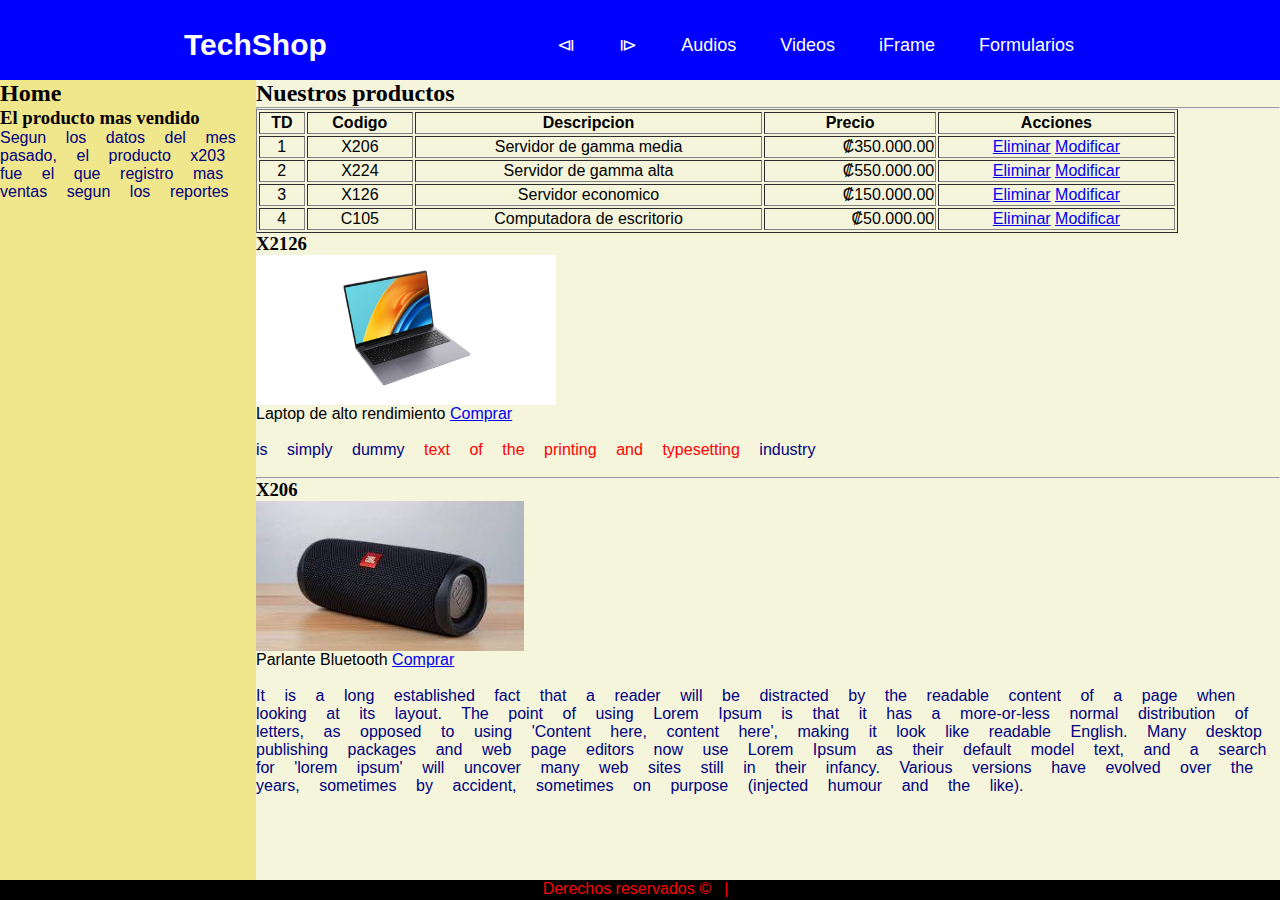
<file: src/main/resources/static/index.html>
<html lang="es">
    <head>
        <title>Tienda en linea</title>
        <meta charset="UTF-8">
        <meta name="description" content="Pagina de desarrollo web y patrones para proyecti tienda">
        <meta name="keywords" content=" html5, css3">
        <link href="css/estilos.css" rel="stylesheet" type="text/css"/>

    </head>
    <body>

        <header>
            <nav class="nav">
                <a href="index.html" class="logo nav-link">TechShop</a><br/>

                <ul class="nav-menu">
                    <li class="nav-menu-item"><a class="nav-menu-link nav-link" href="Ejemplo3.html">&LeftTriangleBar;</a> </li>
                    <li class="nav-menu-item"><a class="nav-menu-link nav-link" href="Ejemplo4.html">&RightTriangleBar;</a> </li>
                    <li class="nav-menu-item"><a class="nav-menu-link nav-link" href="audios.html">Audios</a> </li>
                    <li class="nav-menu-item"><a class="nav-menu-link nav-link" href="videos.html"> Videos</a> </li>
                    <li class="nav-menu-item"><a class=" nav-menu-link nav-link" href="iFrame.html"> iFrame</a> </li>
                    <li class="nav-menu-item"><a class=" nav-menu-link nav-link" href="formularios.html">Formularios</a> </li>

                </ul>
            </nav> 
            <hr>
        </header>

        <aside>
            <h2>Home</h2> 
            <h3>El producto mas vendido</h3>
            <p>
                Segun los datos del mes pasado, el producto x203 fue el que
                registro mas ventas segun los reportes
            </p>
        </aside>

        <section>
            <h2>Nuestros productos</h2>
            <article>
                <hr>
                <table border="1">
                    <thead>
                        <tr>
                            <th>TD</th>
                            <th>Codigo</th>
                            <th>Descripcion</th>
                            <th>Precio</th>
                            <th>Acciones</th>
                        </tr>
                    </thead>
                    <tbody>
                        <tr>
                            <td class="celdaCentrada">1</td>
                            <td class="celdaCentrada">X206</td>
                            <td class="celdaCentrada">Servidor de gamma media</td>
                            <td class="celdaDerecha">₡350.000.00</td>
                            <td class="celdaCentrada"> <a href="Cliente/Eliminarr/1"> Eliminar</a> 
                                <a href="Cliente/Modificar/1"> Modificar</a> </td>
                        </tr>
                        <tr>
                            <td class="celdaCentrada">2</td>
                            <td class="celdaCentrada">X224</td>
                            <td class="celdaCentrada">Servidor de gamma alta</td>
                            <td class="celdaDerecha">₡550.000.00</td>
                            <td class="celdaCentrada"> <a href="Cliente/Eliminarr/2"> Eliminar</a> 
                                <a href="Cliente/Modificar/2"> Modificar</a> </td>
                        </tr>
                        <tr>
                            <td class="celdaCentrada">3</td>
                            <td class="celdaCentrada">X126</td>
                            <td class="celdaCentrada">Servidor economico</td>
                            <td class="celdaDerecha">₡150.000.00</td>
                            <td class="celdaCentrada"> <a href="Cliente/Eliminarr/3"> Eliminar</a> 
                                <a href="Cliente/Modificar/3"> Modificar</a> </td>
                        </tr>
                        <tr>
                            <td class="celdaCentrada">4</td>
                            <td class="celdaCentrada">C105</td>
                            <td class="celdaCentrada">Computadora de escritorio</td>
                            <td class="celdaDerecha">₡50.000.00</td>
                            <td class="celdaCentrada"> <a href="Cliente/Eliminarr/4"> Eliminar</a> 
                                <a href="Cliente/Modificar/4"> Modificar</a> </td>
                        </tr>
                    </tbody>
                </table>


                <h3>X2126</h3>
                <figure> 
                    <img src="img/laptop huawei.jpg" height="150" alt="latop"/>
                    <figcaption>Laptop de alto rendimiento <a href="#">Comprar</a></figcaption>
                </figure>
                <br/>
                <p>is simply dummy <span>text of the printing and typesetting</span> industry</p>
                <br/>
            </article>
            <article>
                <hr>
                <h3>X206</h3>
                <figure>                   
                    <img src="img/Parlante.jpg" height="150" alt="parlante"/>                   
                    <figcaption>Parlante Bluetooth <a href="#">Comprar </a></figcaption>
                </figure>
                <br/>
                <p>It is a long established fact that a reader will be distracted by the readable content of a page when looking at its layout. The point of using Lorem Ipsum is that it has a more-or-less normal distribution of letters, as opposed to using 'Content here, content here', making it look like readable English. Many desktop publishing packages and web page editors now use Lorem Ipsum as their default model text, and a search for 'lorem ipsum' will uncover many web sites still in their infancy. Various versions have evolved over the years, sometimes by accident, sometimes on purpose (injected humour and the like).</p>
                <br/>
            </article>
        </section>
        <footer>
            Derechos reservados &COPY; &nbsp; | &nbsp;
        </footer>


    </body>
</html>
</file>
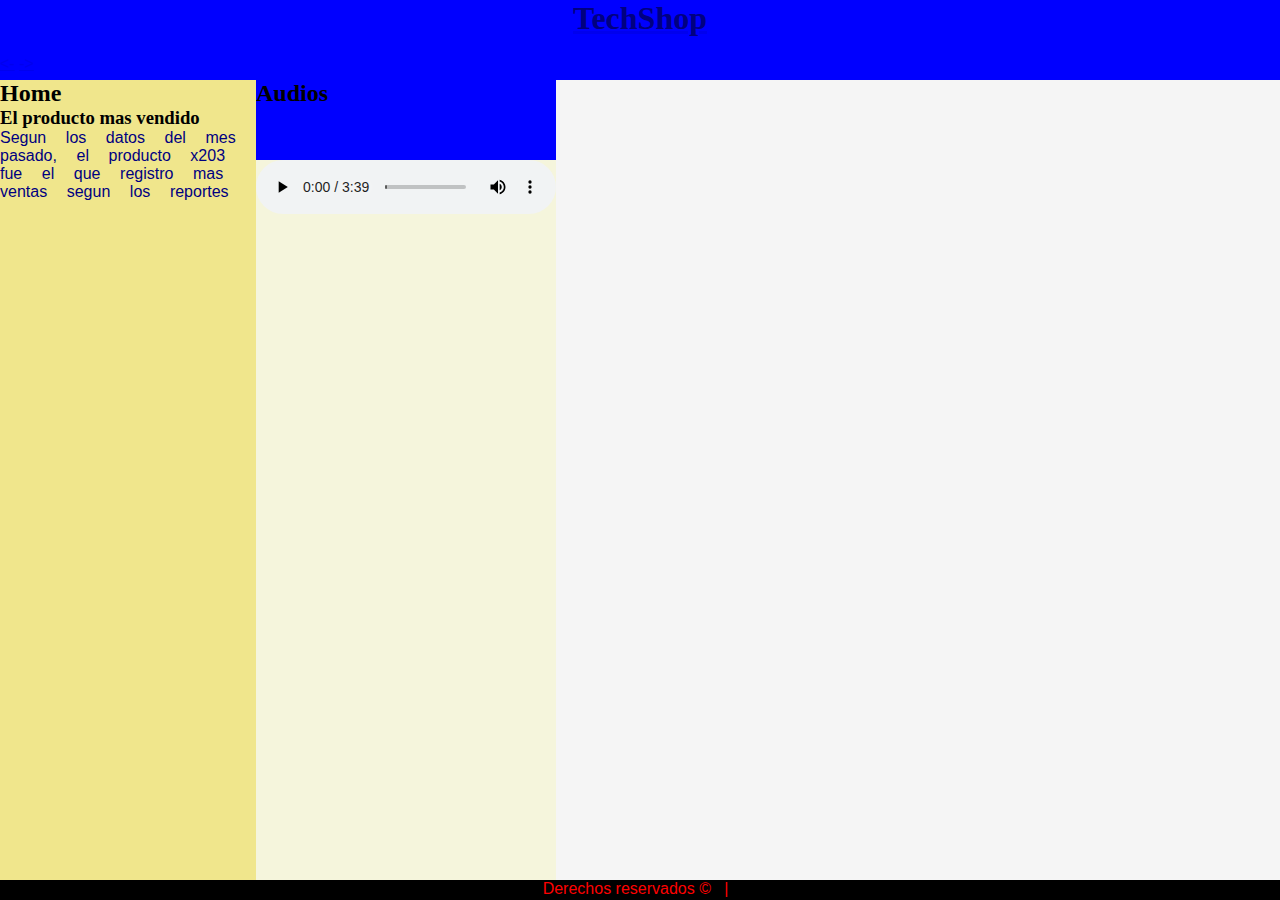
<file: src/main/resources/static/audios.html>
<html lang="es">
    <head>
        <title>Tienda en linea</title>
        <meta charset="UTF-8">
        <meta name="description" content="Pagina de desarrollo web y patrones para proyecti tienda">
        <meta name="keywords" content=" html5, css3">
        <link href="css/estilos.css" rel="stylesheet" type="text/css"/>

    </head>
    <body>

        <header>
            <nav>
                <a href="index.html"><h1>TechShop</h1></a><br/>

                <a href="Ejemplo4.html"><-</a>
                <a href="Ejemplo5.html">-></a>

            </nav>  
        </header>

        <aside>
            <h2>Home</h2> 
            <h3>El producto mas vendido</h3>
            <p>
                Segun los datos del mes pasado, el producto x203 fue el que
                registro mas ventas segun los reportes
            </p>
        </aside>

        <section>
            <header>
                <h2>Audios</h2>
            </header>
            <article>
                <audio controls>
                    <source src="audios/musica.mp3" type="audio/mpeg">
                    Your browser does not support the <code>audio</code> tag.
                </audio>
            </article>

        </section>
        <footer>
            Derechos reservados &COPY; &nbsp; | &nbsp;
        </footer>


    </body>
</html>
</file>
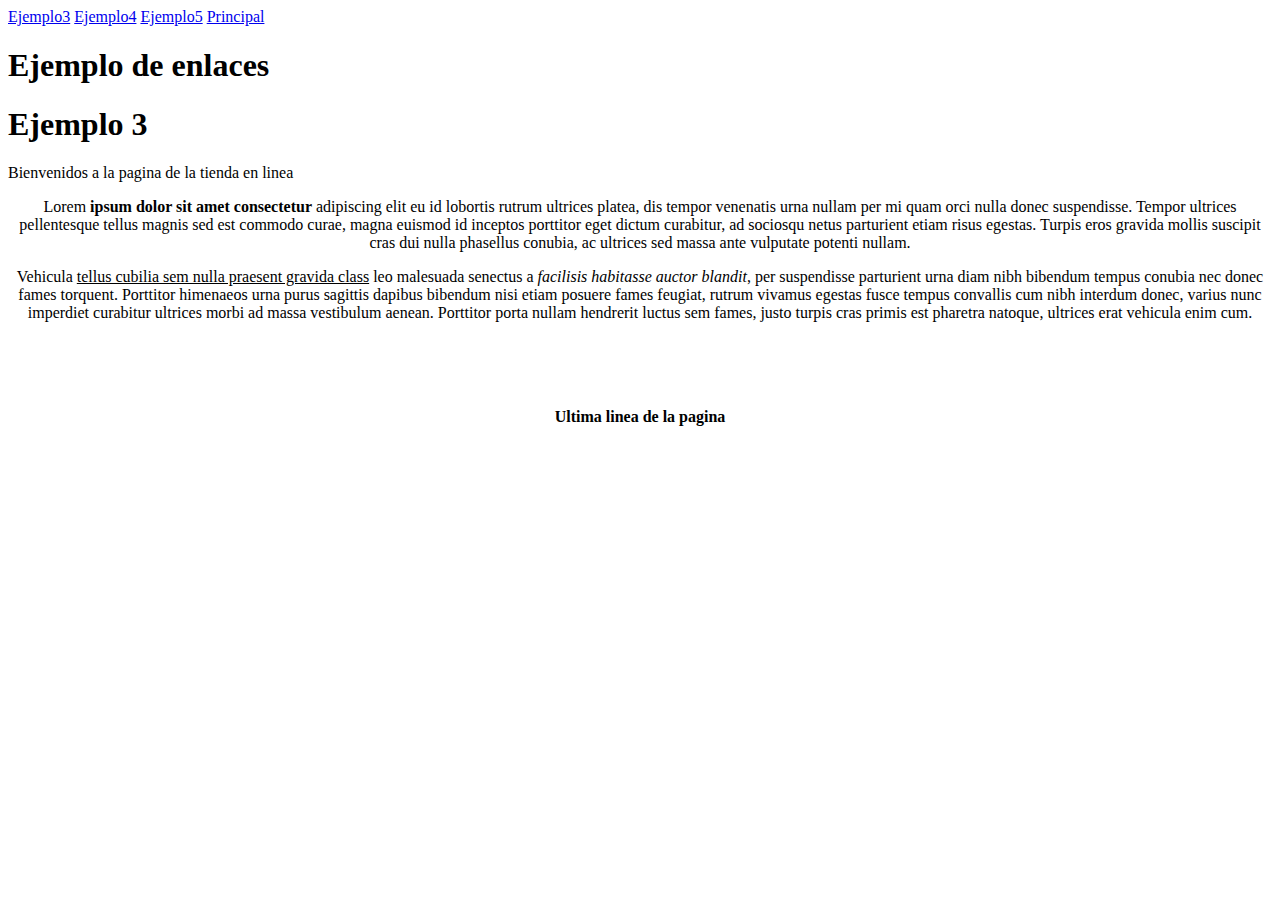
<file: src/main/resources/static/Ejemplo3.html>
<html>
    <head>
        <title>Tienda en linea</title>
        <meta charset="UTF-8">
    </head>
    <body>
        <div>
            
            <a href="Ejemplo3.html">Ejemplo3</a>
            <a href="Ejemplo4.html">Ejemplo4</a>
            <a href="Ejemplo5.html">Ejemplo5</a>
            <a href="Index.html">Principal</a>
            <h1>Ejemplo de enlaces</h1>
            <a href="https://sistemas.ufidelitas.ac.cr"></a>
            
            
            <h1>Ejemplo 3</h1>
            <p>Bienvenidos a la pagina de la tienda en linea</p>

            <div style="text-align: center">
                <p>Lorem  <strong>ipsum dolor sit amet consectetur</strong> adipiscing elit eu id lobortis rutrum ultrices platea, dis tempor venenatis urna nullam per mi quam orci nulla donec suspendisse. Tempor ultrices pellentesque tellus magnis sed est commodo curae, magna euismod id inceptos porttitor eget dictum curabitur, ad sociosqu netus parturient etiam risus egestas. Turpis eros gravida mollis suscipit cras dui nulla phasellus conubia, ac ultrices sed massa ante vulputate potenti nullam.</p>
                <p>Vehicula <u>tellus cubilia sem nulla praesent gravida class</u> leo malesuada senectus a <i>facilisis habitasse auctor blandit</i>, per suspendisse parturient urna diam nibh bibendum tempus conubia nec donec fames torquent. Porttitor himenaeos urna purus sagittis dapibus bibendum nisi etiam posuere fames feugiat, rutrum vivamus egestas fusce tempus convallis cum nibh interdum donec, varius nunc imperdiet curabitur ultrices morbi ad massa vestibulum aenean. Porttitor porta nullam hendrerit luctus sem fames, justo turpis cras primis est pharetra natoque, ultrices erat vehicula enim cum.</p>        
            </div>
            <br>
            <br> 
            <br> 
            <div style="text-align: center"> 
                <p> <strong>Ultima linea de la pagina</strong></p>
            </div>


        </div>
    </body>
</html>
</file>
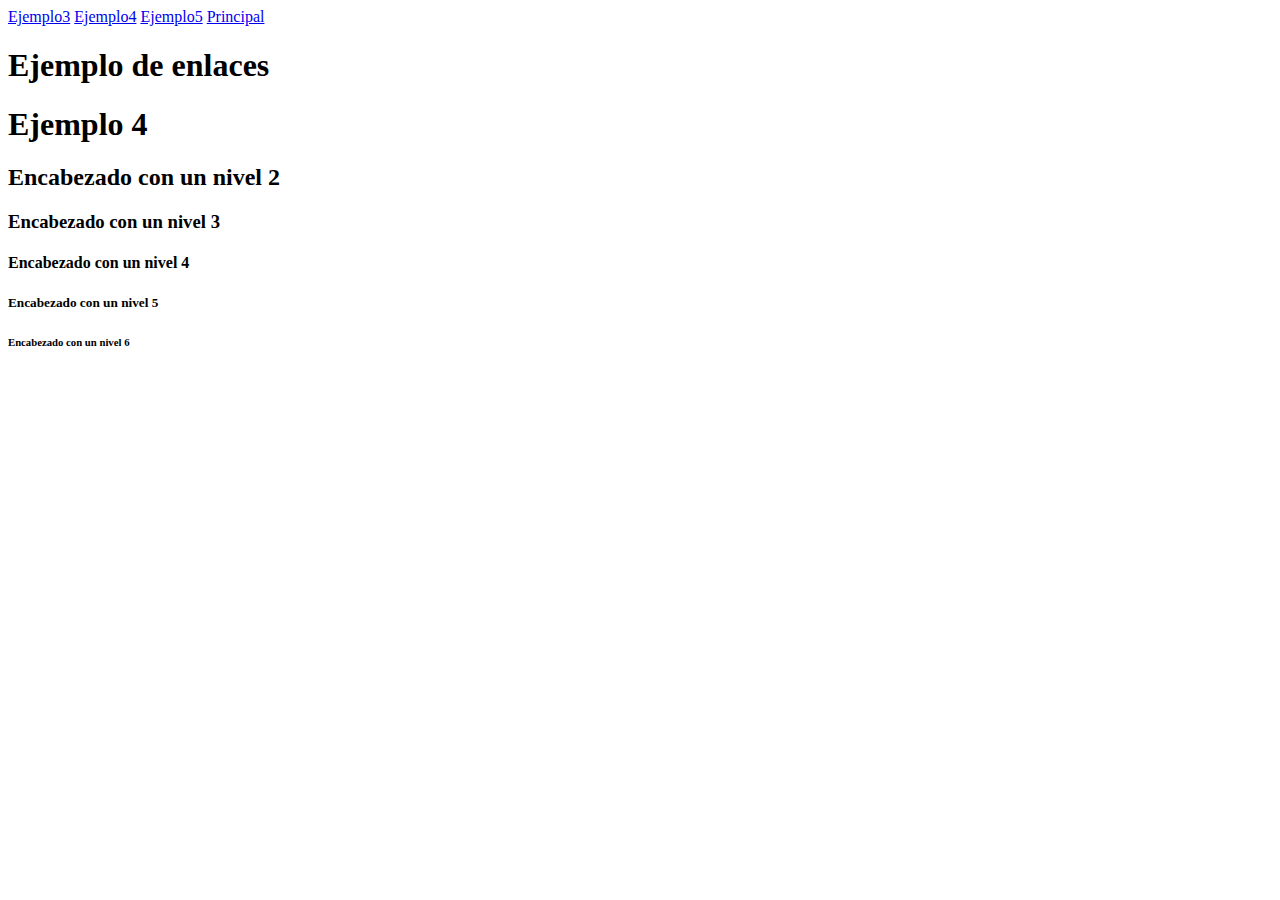
<file: src/main/resources/static/Ejemplo4.html>
<html>
    <head>
        <title>Tienda en linea</title>
        <meta charset="UTF-8">
    </head>
    <body>
        <div>
            
            <a href="Ejemplo3.html">Ejemplo3</a>
            <a href="Ejemplo4.html">Ejemplo4</a>
            <a href="Ejemplo5.html">Ejemplo5</a>
            <a href="Index.html">Principal</a>
            <h1>Ejemplo de enlaces</h1>
            <a href="https://sistemas.ufidelitas.ac.cr"></a>
            
            <h1>Ejemplo 4</h1>
            <h2>Encabezado con un nivel 2</h2>
            <h3>Encabezado con un nivel 3</h3>
            <h4>Encabezado con un nivel 4</h4>
            <h5>Encabezado con un nivel 5</h5>
            <h6>Encabezado con un nivel 6</h6>
            
        </div>
        </body>
</html>
</file>
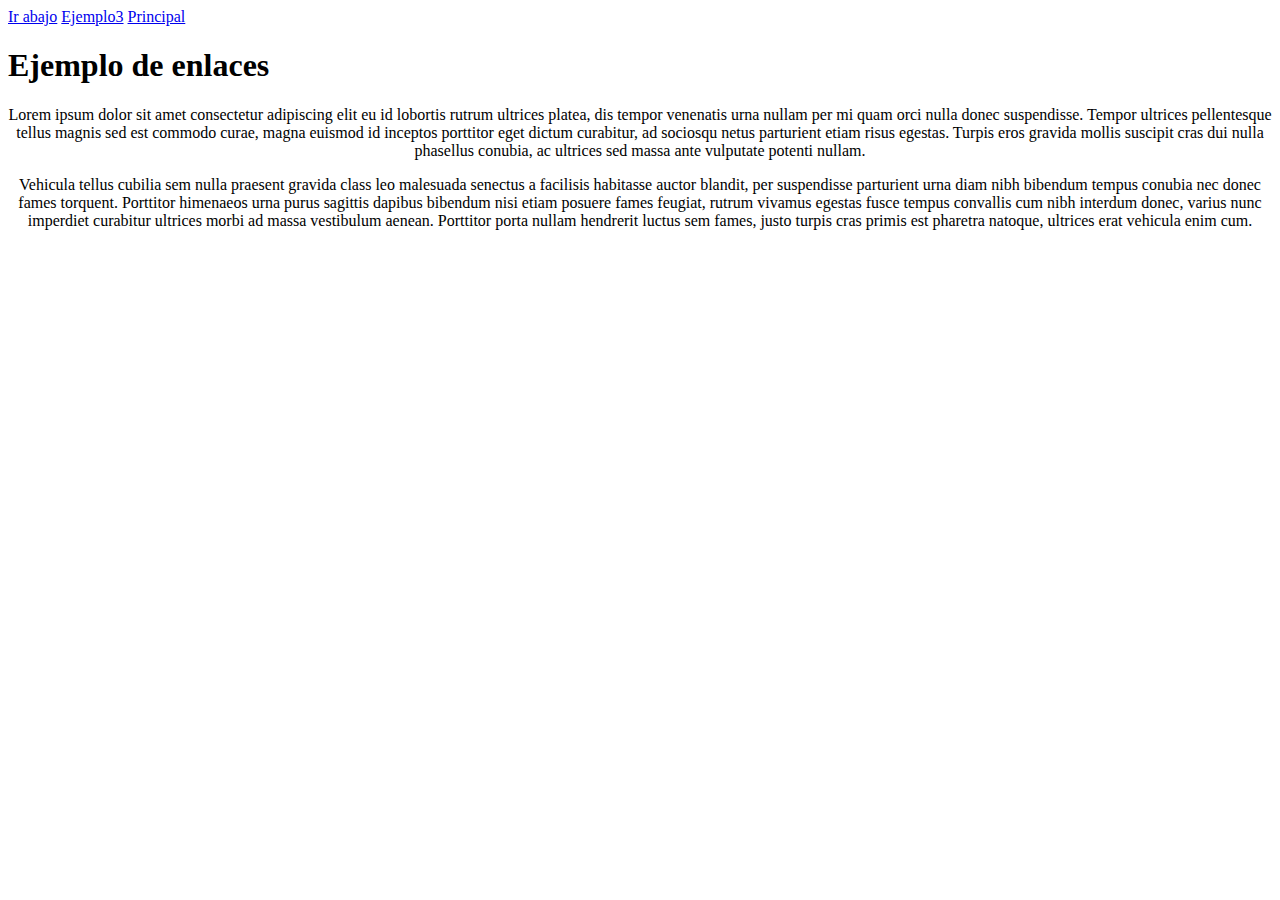
<file: src/main/resources/static/Ejemplo5.html>
<html>
    <head>
        <title>Tienda en linea</title>
        <meta charset="UTF-8">
    </head>
    <body>
        <div>
            <a href="#abajo">Ir abajo</a>
            <a href="Ejemplo3.html">Ejemplo3</a>
            <a href="Index.html">Principal</a>
            <h1>Ejemplo de enlaces</h1>
            <a href="https://sistemas.ufidelitas.ac.cr"></a>
            <div style="text-align: center">
            <p>Lorem ipsum dolor sit amet consectetur adipiscing elit eu id lobortis rutrum ultrices platea, dis tempor venenatis urna nullam per mi quam orci nulla donec suspendisse. Tempor ultrices pellentesque tellus magnis sed est commodo curae, magna euismod id inceptos porttitor eget dictum curabitur, ad sociosqu netus parturient etiam risus egestas. Turpis eros gravida mollis suscipit cras dui nulla phasellus conubia, ac ultrices sed massa ante vulputate potenti nullam. </p>
            <p>Vehicula tellus cubilia sem nulla praesent gravida class leo malesuada senectus a facilisis habitasse auctor blandit, per suspendisse parturient urna diam nibh bibendum tempus conubia nec donec fames torquent. Porttitor himenaeos urna purus sagittis dapibus bibendum nisi etiam posuere fames feugiat, rutrum vivamus egestas fusce tempus convallis cum nibh interdum donec, varius nunc imperdiet curabitur ultrices morbi ad massa vestibulum aenean. Porttitor porta nullam hendrerit luctus sem fames, justo turpis cras primis est pharetra natoque, ultrices erat vehicula enim cum.</p>        
            <a name="abajo"></a>
            </div>
        </div>
    </body>
</html>
</file>
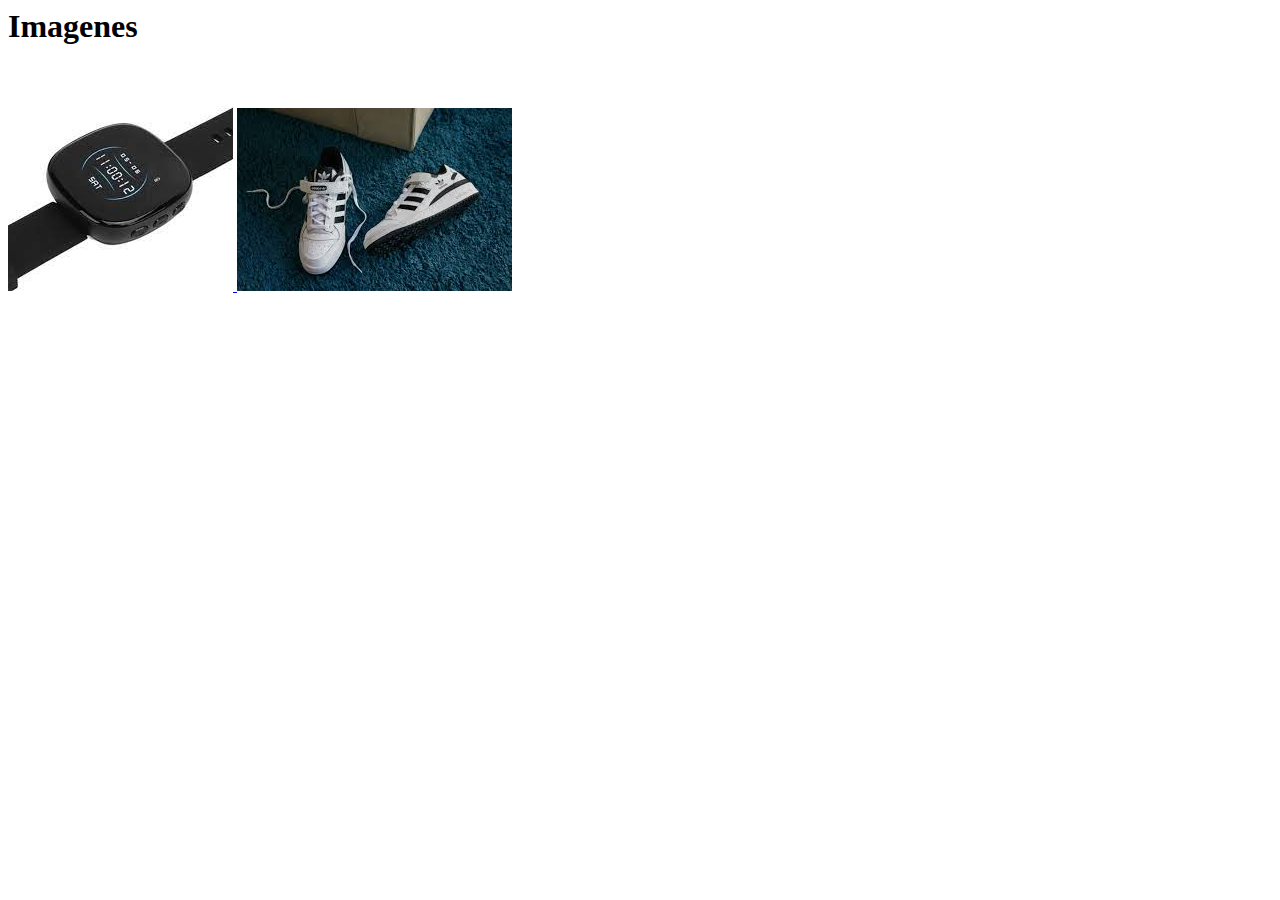
<file: src/main/resources/static/Ejemplo6.html>
<html>
    <head>
        <title>Ejemplo 6</title>
        <meta charset="UTF-8">
    </head>
    <body>
        <div>
            <h1>Imagenes</h1>
            <a href="https://www.ufidelitas.ac.cr" target="_blank">

                <img src="img/Reloj.jpg" alt="Reloj azul" style="widht: 100px"/>
            </a>

            <img src="img/Shoes.jpg" alt="Shoes" style="widht: 100px"/>

        </div>

    </body>
</html>
</file>
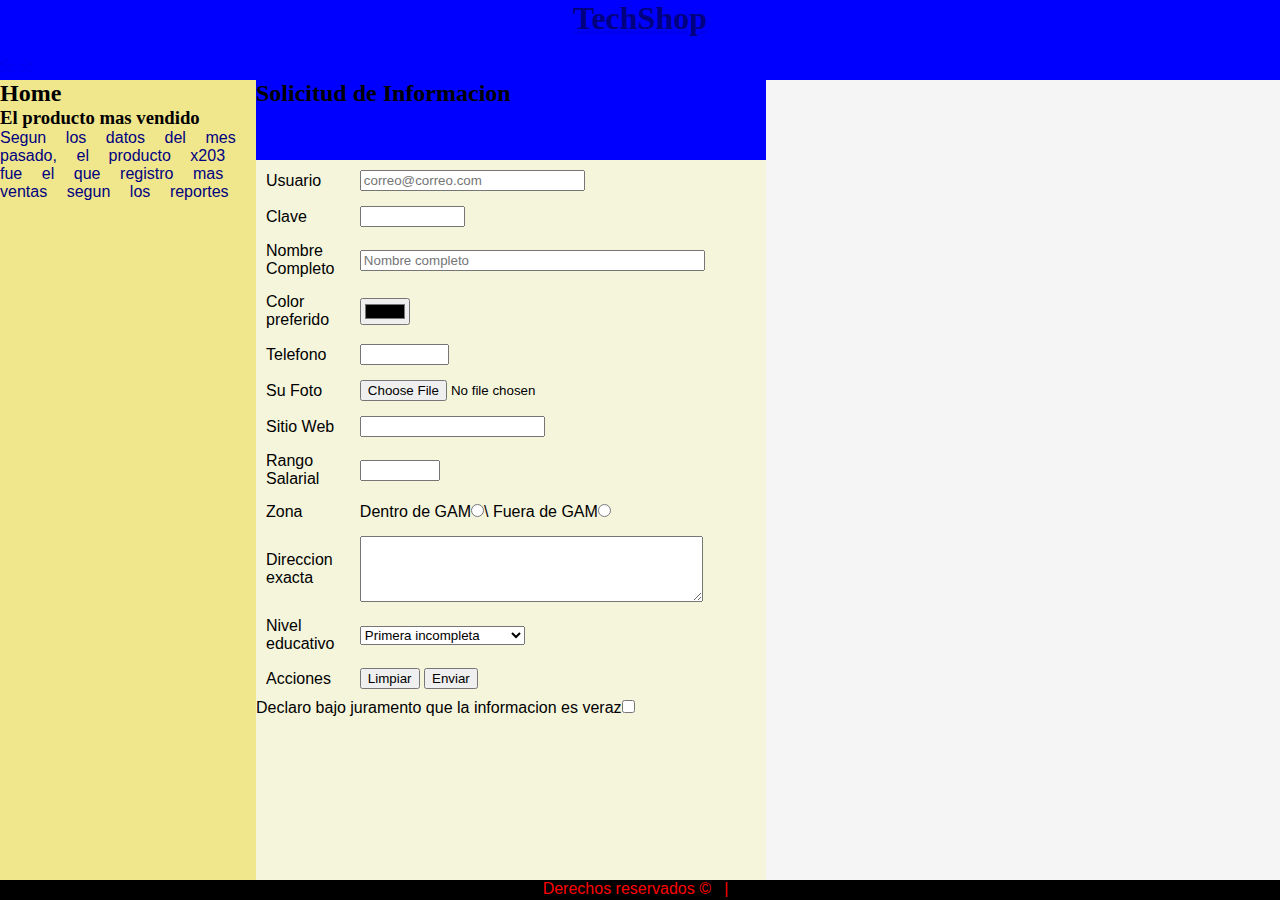
<file: src/main/resources/static/formularios.html>
<html lang="es">
    <head>
        <title>Tienda en linea</title>
        <meta charset="UTF-8">
        <meta name="description" content="Pagina de desarrollo web y patrones para proyecti tienda">
        <meta name="keywords" content=" html5, css3">
        <link href="css/estilos.css" rel="stylesheet" type="text/css"/>

    </head>
    <body>

        <header>
            <nav>
                <a href="index.html"><h1>TechShop</h1></a><br/>
                <a href="Ejemplo4.html"><-</a>
                <a href="Ejemplo5.html">-></a>

            </nav>  
        </header>

        <aside>
            <h2>Home</h2> 
            <h3>El producto mas vendido</h3>
            <p>
                Segun los datos del mes pasado, el producto x203 fue el que
                registro mas ventas segun los reportes
            </p>
        </aside>
        <section> 
            <article> 
                <header><h2> Solicitud de Informacion</h2></header>
                <form action="Registro" method="POST">
                </form>
                <table border="0" cellspacing="5" cellpadding="5">
                    <tbody>
                        <tr>
                            <td>Usuario</td>
                            <td><input type="email" name="usuario" placeholder="correo@correo.com" size="25"/></td>
                        </tr>
                        <tr>
                            <td>Clave</td>
                            <td><input type="password" name="clave" size="10"/></td>
                        </tr>
                        <tr>
                            <td>Nombre Completo</td>
                            <td><input type="text" name="nombre" placeholder="Nombre completo" size="40"/></td>
                        </tr>
                        <tr>
                            <td>Color preferido</td>
                            <td><input type="color" name="color"/></td>
                        </tr>
                        <tr>
                            <td>Telefono</td>
                            <td><input type="tel" name="telefono"  size="8"/></td>
                        </tr>
                        <tr>
                            <td>Su Foto</td>
                            <td><input type="file" name="foto" accept="image/*"/></td>
                        </tr>
                        <tr>
                            <td>Sitio Web</td>
                            <td><input type="url" name="sitio" /></td>
                        </tr>
                        <tr>
                            <td>Rango Salarial</td>
                            <td><input type="number" name="salario" min="400" max="10000" step="100"/></td>
                        </tr>
                        <tr>
                            <td>Zona</td>
                            <td>
                                Dentro de GAM<input type="radio" name="zona" value="1"/>\
                                Fuera de GAM<input type="radio" name="zona" value="2"/>
                            </td>
                        <tr>
                            <td>Direccion exacta</td>
                            <td>
                                <textarea name="direccion" rows="4" cols="40">
                                </textarea>
                            </td>
                        </tr>
                        <tr>
                            <td>Nivel educativo</td>
                            <td>
                                <select name="nivel">
                                    <option value="0">Primera incompleta</option>
                                    <option value="1">Primera completa</option>
                                    <option value="2">Secundaria incompleta</option>
                                    <option value="3">Secundaria completa</option>
                                    <option value="4">Universitaria incompleta</option>
                                    <option value="5">Universitaria completa</option>
                                </select>
                            </td>
                        </tr>
                        <tr>
                            <td>
                                Acciones
                            </td>
                            <td>
                                <input type="reset" value="Limpiar"/>
                                <input type="submit" value="Enviar"/>

                            </td>
                        </tr>
                    </tbody>

                </table>
                Declaro bajo juramento que la informacion es veraz<input type="checkbox" name="jura" required/>

            </article>
        </section>
        <footer>
            Derechos reservados &COPY; &nbsp; | &nbsp;
        </footer>


    </body>
</html>
</file>
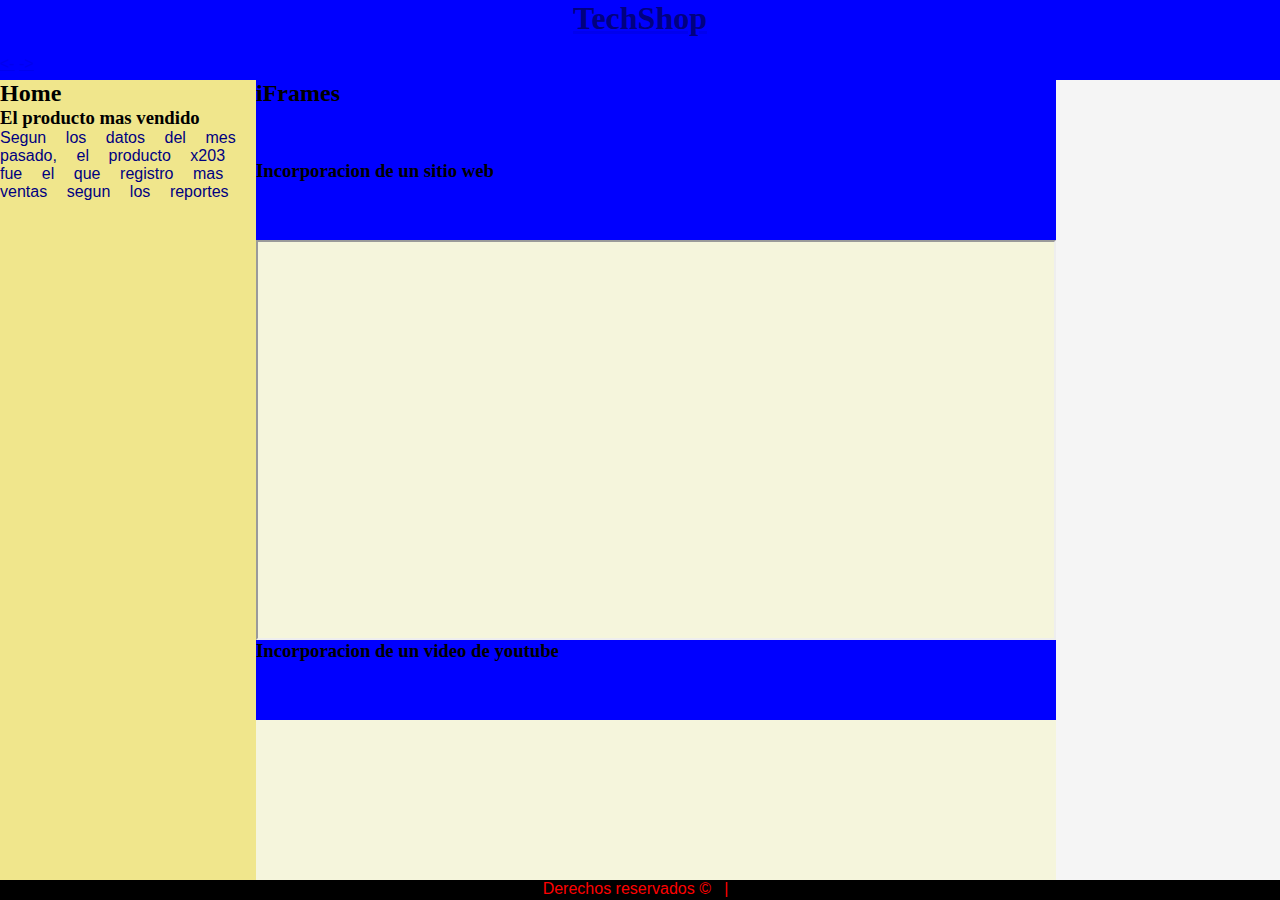
<file: src/main/resources/static/iframe.html>
<html lang="es">
    <head>
        <title>Tienda en linea</title>
        <meta charset="UTF-8">
        <meta name="description" content="Pagina de desarrollo web y patrones para proyecti tienda">
        <meta name="keywords" content=" html5, css3">
        <link href="css/estilos.css" rel="stylesheet" type="text/css"/>

    </head>
    <body>

        <header>
            <nav>
                <a href="index.html"><h1>TechShop</h1></a><br/>

                <a href="Ejemplo4.html"><-</a>
                <a href="Ejemplo5.html">-></a>

            </nav>  
        </header>

        <aside>
            <h2>Home</h2> 
            <h3>El producto mas vendido</h3>
            <p>
                Segun los datos del mes pasado, el producto x203 fue el que
                registro mas ventas segun los reportes
            </p>
        </aside>

        <section>
            <header>
                <h2>iFrames</h2>
            </header>
            <article>
                <header>
                    <h3>Incorporacion de un sitio web</h3>
                </header>
                <figure>


                    <iframe src="https://sistemas.ufidelitas.ac.cr" width="800" height="400">                                       
                    </iframe>
                </figure>
                <footer>
                    <p>Cuidado con los sitios falsos</p>
                </footer>
            </article>


            <article>
                <header>
                    <h3>Incorporacion de un video de youtube</h3>
                </header>
                <figure>                                  
                    <iframe width="800" height="400" src="https://www.youtube.com/embed/qYwlqx-JLok" title="MESSI en OLGA con MIGUE GRANADOS: la NOTA COMPLETA en MIAMI" frameborder="0" allow="accelerometer; autoplay; clipboard-write; encrypted-media; gyroscope; picture-in-picture; web-share" allowfullscreen></iframe>        

                </figure>
                <footer>
                    <p>Cuidado con los sitios falsos</p>
                </footer>
            </article>


            <article>
                <header>
                    <h3>Incorporacion de un mapa</h3>
                </header>
                <figure>                                  
                    <iframe src="https://www.google.com/maps/embed?pb=!1m18!1m12!1m3!1d3929.9511866733687!2d-84.11994116324578!3d9.938019651377163!2m3!1f0!2f0!3f0!3m2!1i1024!2i768!4f13.1!3m3!1m2!1s0x8fa0fca0c942cbc5%3A0x25db57a66d34f474!2sCentro%20Israelita%20Sionista%20de%20Costa%20Rica!5e0!3m2!1ses!2scr!4v1695689360284!5m2!1ses!2scr" width="600" height="450" style="border:0;" allowfullscreen="" referrerpolicy="no-referrer-when-downgrade"></iframe>

                </figure>
                <footer>
                    <p>Cuidado con los sitios falsos</p>
                </footer>
            </article>


            <article>
                <iframe src="https://www.google.com/maps/embed?pb=!1m18!1m12!1m3!1d3929.9511866733687!2d-84.11994116324578!3d9.938019651377163!2m3!1f0!2f0!3f0!3m2!1i1024!2i768!4f13.1!3m3!1m2!1s0x8fa0fca0c942cbc5%3A0x25db57a66d34f474!2sCentro%20Israelita%20Sionista%20de%20Costa%20Rica!5e0!3m2!1ses!2scr!4v1695689360284!5m2!1ses!2scr" width="600" height="450" style="border:0;" allowfullscreen="" referrerpolicy="no-referrer-when-downgrade"></iframe>
            </article>

        </section>
        <footer>
            Derechos reservados &COPY; &nbsp; | &nbsp;
        </footer>


    </body>
</html>
</file>
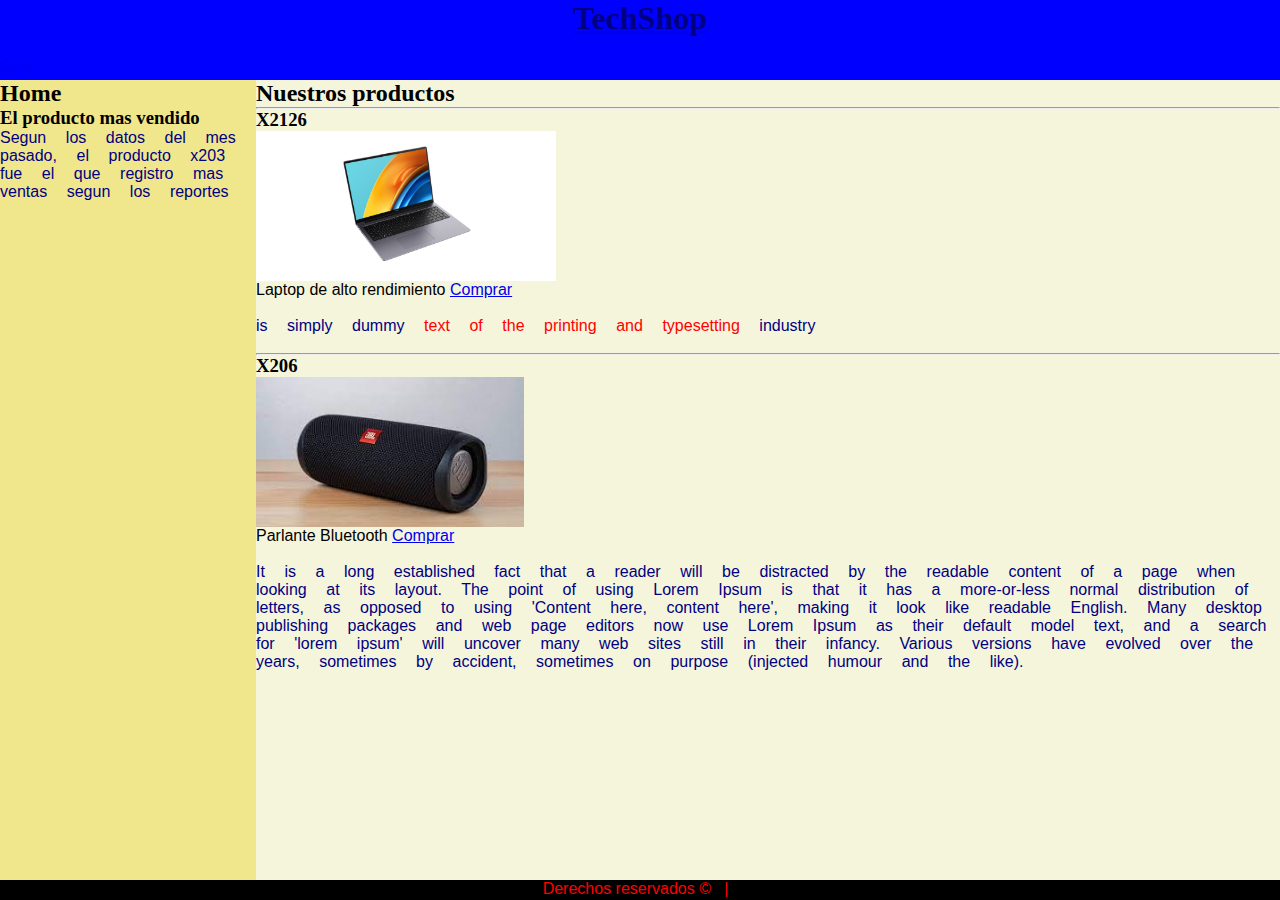
<file: src/main/resources/static/index_1.html>
<html lang="es">
    <head>
        <title>Tienda en linea</title>
        <meta charset="UTF-8">
        <meta name="description" content="Pagina de desarrollo web y patrones para proyecti tienda">
        <meta name="keywords" content=" html5, css3">
        <link href="css/estilos.css" rel="stylesheet" type="text/css"/>

    </head>
    <body>

        <header>
            <nav>
                <a href="index.html"><h1>TechShop</h1></a><br/>

                <a href="Ejemplo4.html"><-</a>
                <a href="Ejemplo5.html">-></a>

            </nav>  
        </header>

        <aside>
            <h2>Home</h2> 
            <h3>El producto mas vendido</h3>
            <p>
                Segun los datos del mes pasado, el producto x203 fue el que
                registro mas ventas segun los reportes
            </p>
        </aside>

        <section>
            <h2>Nuestros productos</h2>
            <article>
                <hr>
                <h3>X2126</h3>
                <figure> 
                    <img src="img/laptop huawei.jpg" height="150" alt="latop"/>
                    <figcaption>Laptop de alto rendimiento <a href="#">Comprar</a></figcaption>
                </figure>
                <br/>
                <p>is simply dummy <span>text of the printing and typesetting</span> industry</p>
                <br/>
            </article>
            <article>
                <hr>
                <h3>X206</h3>
                <figure>                   
                    <img src="img/Parlante.jpg" height="150" alt="parlante"/>                   
                    <figcaption>Parlante Bluetooth <a href="#">Comprar </a></figcaption>
                </figure>
                <br/>
                <p>It is a long established fact that a reader will be distracted by the readable content of a page when looking at its layout. The point of using Lorem Ipsum is that it has a more-or-less normal distribution of letters, as opposed to using 'Content here, content here', making it look like readable English. Many desktop publishing packages and web page editors now use Lorem Ipsum as their default model text, and a search for 'lorem ipsum' will uncover many web sites still in their infancy. Various versions have evolved over the years, sometimes by accident, sometimes on purpose (injected humour and the like).</p>
                <br/>
            </article>
        </section>
        <footer>
            Derechos reservados &COPY; &nbsp; | &nbsp;
        </footer>

   
    </body>
</html>
</file>
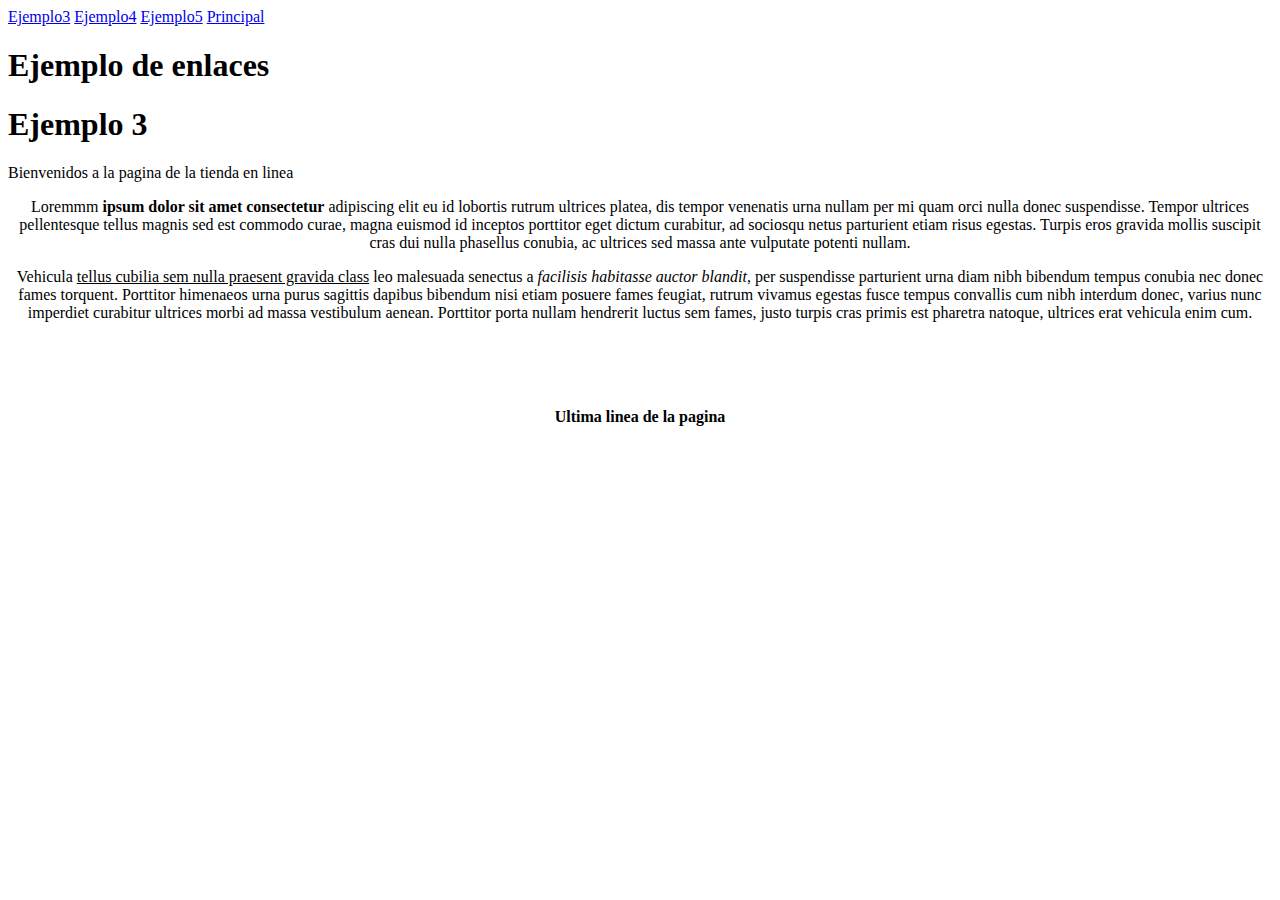
<file: Tienda-master/src/main/resources/static/Ejemplo3.html>
<html>
    <head>
        <title>Tienda en linea</title>
        <meta charset="UTF-8">
    </head>
    <body>
        <div>
            
            <a href="Ejemplo3.html">Ejemplo3</a>
            <a href="Ejemplo4.html">Ejemplo4</a>
            <a href="Ejemplo5.html">Ejemplo5</a>
            <a href="Index.html">Principal</a>
            <h1>Ejemplo de enlaces</h1>
            <a href="https://sistemas.ufidelitas.ac.cr"></a>
            
            
            <h1>Ejemplo 3</h1>
            <p>Bienvenidos a la pagina de la tienda en linea</p>

            <div style="text-align: center">
                <p>Loremmm  <strong>ipsum dolor sit amet consectetur</strong> adipiscing elit eu id lobortis rutrum ultrices platea, dis tempor venenatis urna nullam per mi quam orci nulla donec suspendisse. Tempor ultrices pellentesque tellus magnis sed est commodo curae, magna euismod id inceptos porttitor eget dictum curabitur, ad sociosqu netus parturient etiam risus egestas. Turpis eros gravida mollis suscipit cras dui nulla phasellus conubia, ac ultrices sed massa ante vulputate potenti nullam.</p>
                <p>Vehicula <u>tellus cubilia sem nulla praesent gravida class</u> leo malesuada senectus a <i>facilisis habitasse auctor blandit</i>, per suspendisse parturient urna diam nibh bibendum tempus conubia nec donec fames torquent. Porttitor himenaeos urna purus sagittis dapibus bibendum nisi etiam posuere fames feugiat, rutrum vivamus egestas fusce tempus convallis cum nibh interdum donec, varius nunc imperdiet curabitur ultrices morbi ad massa vestibulum aenean. Porttitor porta nullam hendrerit luctus sem fames, justo turpis cras primis est pharetra natoque, ultrices erat vehicula enim cum.</p>        
            </div>
            <br>
            <br> 
            <br> 
            <div style="text-align: center"> 
                <p> <strong>Ultima linea de la pagina</strong></p>
            </div>


        </div>
    </body>
</html>
</file>
<file: src/main/resources/static/css/estilos.css>
/* 
    Created on : 20 sept 2023, 12:58:42
    Author     : mazac

*/

*{
    box-sizing: border-box;
    margin: 0;

}

body{
    font-family: sans-serif;
    background-color: whitesmoke;
}

header{
    background-color: blue;
    width: 100%;
    height: 80px;
    top:0;
    left:0;
}

aside{
    position: fixed;
    top: 80px;
    left: 0;
    background-color:khaki;
    bottom: 20px;
    width: 20%;

}

section{
    overflow-y: scroll;
    position: fixed;
    background-color: beige;
    top: 80px;
    left: 20%;
    bottom: 20px;
    widht:80%;
}

footer{

    position: fixed;
    background-color: activeborder;
    left: 0;
    bottom: 0;
    width: 100%;
    height: 20px;
    text-align: center;
    color:red;
}


h1{
    text-align: center;
    color: navy;

}

h1,h2,h3{
    font-family: cursive;
}

p{
    color: navy;
    word-spacing: 4mm;
}

p span{
    color: red;
}
/*
a{
    text-decoration: none;
    background-color: green;
    color: white;

}

a:hover{
    background-color: black;
    color: white;

}

a:visited{
    
    background-color: green;
    color: white;
}
*/

table{
    width: 90%;
    
}
.celdaCentrada{
    text-align: center;
    
}

.celdaDerecha{
    text-align: right;
    
}
/*
tbody tr:nth-child(odd){
    background-color: blue;
    color: white;    
}

tbody tr:nth-child(even){
    background-color: black;
    color: white;    
}
*/

.nav{
    
    display: flex;
    justify-content: space-between;
    max-width: 992px;
    margin: 0 auto;
}

.nav-link{
    color: white;
    text-decoration: none;
    
}
.nav-menu{
    display: flex;
    margin-right: 40px;
    list-style: none;
}

.nav-menu-link{
    font-size: 18px;
    margin: 0 10px;
    line-height: 90px;
    width: max-content;
  
}
.nav-menu-link:hover{
    background-color: #024070;
    transition: 0.5s;  
}

.nav-menu-link{
    padding:8px 12px;
    border-radius: 10px;
}

.logo{
    font-size: 30px;
    font-weight: bold;
    padding: 0 40px;
    line-height: 90px;
    
    
}
</file>
